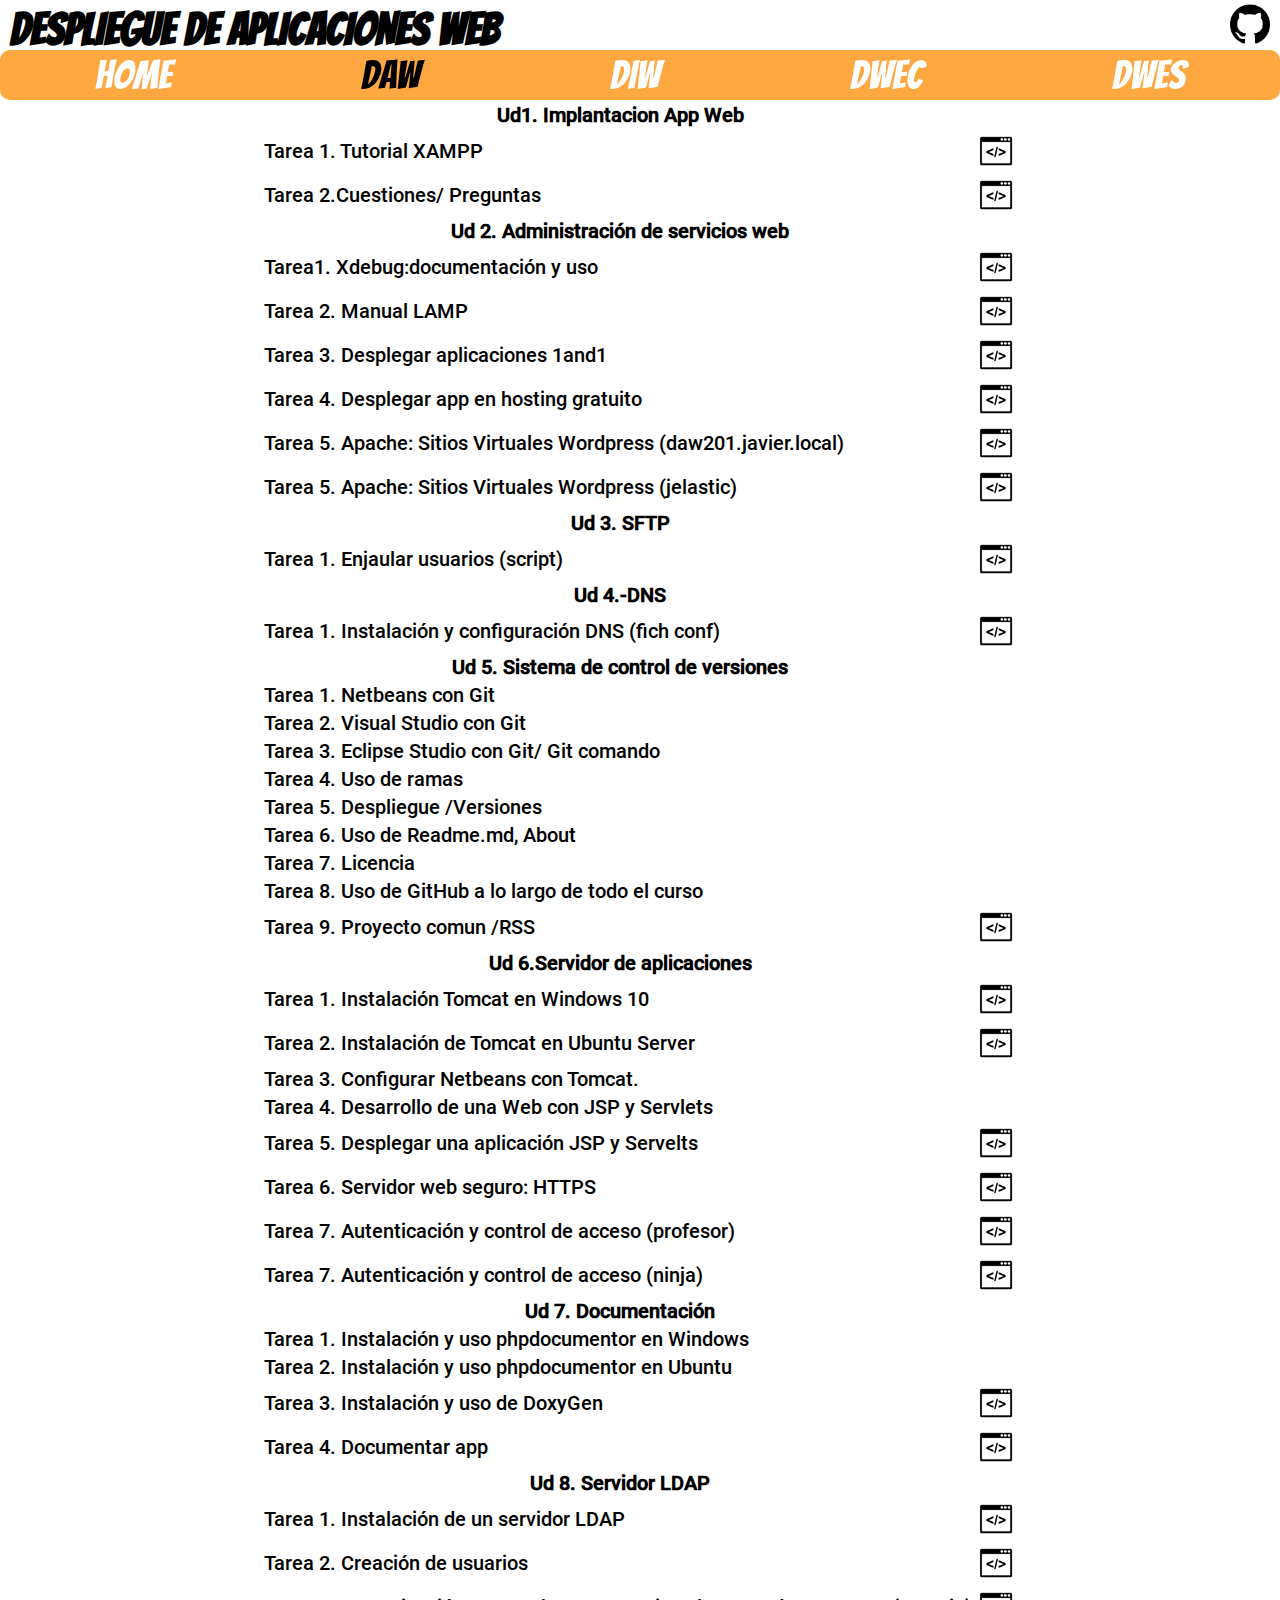
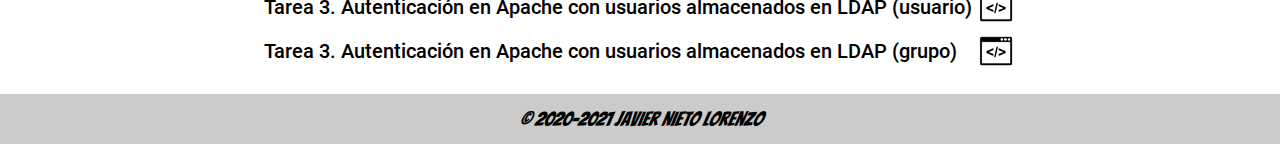
<file: index.html>
<!DOCTYPE html>
<!--
    Autor.- Javier Nieto 
    Fecha de modificacion.- 2020/10/06
-->
<html>

<head>
    <title>DAW - Javier Nieto Lorenzo</title>
    <meta charset="UTF-8">
    <meta name="viewport" content="width=device-width, initial-scale=1.0">
    <meta name="author" content="Javier Nieto Lorenzo">
    <meta name="robots" content="index, follow">
    <link rel="stylesheet" href="webroot/css/estilos.css" type="text/css">
    <link rel="icon" href="webroot/media/favicon.ico" type="image/x-icon">
</head>

<body>
    <header>
        <h1>DESPLIEGUE DE APLICACIONES WEB </h1>
        <a class="github" href="https://github.com/JavierNLSauces/" target="_blank"><img src="webroot/media/github.png" alt="github icon"></a>
    </header>

    <nav>
        <ul>
            <li>
                <a href="../index.html">HOME</a>
            </li>
            <li class="active">
                <a href="#">DAW</a>
            </li>
            <li>
                <a href="#">DIW</a>
            </li>
            <li>
                <a href="#">DWEC</a>
            </li>
            <li>
                <a href="../proyectoDWES/indexProyectoDWES.php">DWES</a>
            </li>
        </ul>
    </nav>

    <main>
        <table class="content">
            <tr>
                <th>Ud1. Implantacion App Web</th>
                <th></th>
            </tr>
            <tr>
                <td>Tarea 1. Tutorial XAMPP</td>
                <td><a href="ud1/tarea1/UD1. Tarea 1 .pdf" target="_blank"><img src="webroot/media/code_image.png" alt="ejecutar código"></a></td>
            </tr>
            <tr>
                <td>Tarea 2.Cuestiones/ Preguntas</td>
                <td><a href="ud1/tarea2/JNL_Ud1_Tarea2.pdf" target="_blank"><img src="webroot/media/code_image.png" alt="ejecutar código"></a></td>
            </tr>
            <tr>
                <th>Ud 2. Administración de servicios web</th>
                <th></th>
            </tr>
            <tr>
                <td>Tarea1. Xdebug:documentación y uso</td>
                <td><a href="https://github.com/JavierNLSauces/JNL2021DAW/blob/master/ud2/tarea1/xdebug.ini" target="_blank"><img src="webroot/media/code_image.png" alt="ejecutar código"></a></td>
            </tr>
            <tr>
                <td>Tarea 2. Manual LAMP</td>
                <td><a href="ud2/tarea2/Manual_LAMP.pdf" target="_blank"><img src="webroot/media/code_image.png" alt="ejecutar código"></a></td>
            </tr>
            <tr>
                <td>Tarea 3. Desplegar aplicaciones 1and1</td>
                <td><a href="https://daw217.ieslossauces.es/" target="_blank"><img src="webroot/media/code_image.png" alt="ejecutar código"></a></td>
            </tr>
            <tr>
                <td>Tarea 4. Desplegar app en hosting gratuito</td>
                <td><a href="http://daw217.atwebpages.com/" target="_blank"><img src="webroot/media/code_image.png" alt="ejecutar código"></a></td>
            </tr>
            <tr>
                <td>Tarea 5. Apache: Sitios Virtuales Wordpress (daw201.javier.local)</td>
                <td><a href="http://daw201.javier.local/" target="_blank"><img src="webroot/media/code_image.png" alt="ejecutar código"></a></td>
            </tr>
            <tr>
                <td>Tarea 5. Apache: Sitios Virtuales Wordpress (jelastic)</td>
                <td><a href="http://env-9374435.es-1.axarnet.cloud/" target="_blank"><img src="webroot/media/code_image.png" alt="ejecutar código"></a></td>
            </tr>
            <tr>
                <th>Ud 3. SFTP</th>
                <th></th>
            </tr>
            <tr>
                <td>Tarea 1. Enjaular usuarios (script)</td>
                <td><a href="https://github.com/JavierNLSauces/JNL2021DAW/tree/master/ud3/tarea1/users" target="_blank"><img src="webroot/media/code_image.png" alt="ejecutar código"></a></td>
            </tr>
            <tr>
                <th>Ud 4.-DNS</th>
                <th></th>
            </tr>
            <tr>
                <td>Tarea 1. Instalación y configuración DNS (fich conf)</td>
                <td><a href="https://github.com/JavierNLSauces/JNL2021DAW/tree/master/ud4/tarea1/bind" target="_blank"><img src="webroot/media/code_image.png" alt="ejecutar código"></a></td>
            </tr>
            <tr>
                <th>Ud 5. Sistema de control de versiones</th>
                <th></th>
            </tr>
            <tr>
                <td>Tarea 1. Netbeans con Git</td>
            </tr>
            <tr>
                <td>Tarea 2. Visual Studio con Git</td>
            </tr>
            <tr>
                <td>Tarea 3. Eclipse Studio con Git/ Git comando</td>
            </tr>
            <tr>
                <td>Tarea 4. Uso de ramas</td>
            </tr>
            <tr>
                <td>Tarea 5. Despliegue /Versiones</td>
            </tr>
            <tr>
                <td>Tarea 6. Uso de Readme.md, About</td>
            </tr>
            <tr>
                <td>Tarea 7. Licencia</td>
            </tr>
            <tr>
                <td>Tarea 8. Uso de GitHub a lo largo de todo el curso</td>
            </tr>
            <tr>
                <td>Tarea 9. Proyecto comun /RSS </td>
                <td><a href="https://daw217.ieslossauces.es/AplicacionFinalDWESJavier2021/webroot/rss/rss.xml" target="_blank"><img src="webroot/media/code_image.png" alt="ejecutar código"></a></td>
            </tr>

            <tr>
                <th>Ud 6.Servidor de aplicaciones</th>
                <th></th>
            </tr>
            <tr>
                <td>Tarea 1. Instalación Tomcat en Windows 10</td>
                <td><a href="http://192.168.3.17:8080/" target="_blank"><img src="webroot/media/code_image.png" alt="ejecutar código"></a></td>
            </tr>
            <tr>
                <td>Tarea 2. Instalación de Tomcat en Ubuntu Server</td>
                <td><a href="http://192.168.3.217:8080/" target="_blank"><img src="webroot/media/code_image.png" alt="ejecutar código"></a></td>
            </tr>
            <tr>
                <td>Tarea 3. Configurar Netbeans con Tomcat.</td>
            </tr>
            <tr>
                <td>Tarea 4. Desarrollo de una Web con JSP y Servlets</td>
            </tr>
            <tr>
                <td>Tarea 5. Desplegar una aplicación JSP y Servelts</td>
                <td><a href="http://192.168.3.217:8080/HolaMundo/" target="_blank"><img src="webroot/media/code_image.png" alt="ejecutar código"></a></td>
            </tr>
            <tr>
                <td>Tarea 6. Servidor web seguro: HTTPS</td>
                <td><a href="https://javier.local/"><img src="webroot/media/code_image.png" alt="ejecutar código"></a></td>
            </tr>
            <tr>
                <td>Tarea 7. Autenticación y control de acceso (profesor)</td>
                <td><a href="https://192.168.3.217/profesor/" target="_blank"><img src="webroot/media/code_image.png" alt="ejecutar código"></a></td>
            </tr>
            <tr>
                <td>Tarea 7. Autenticación y control de acceso (ninja)</td>
                <td><a href="https://192.168.3.217/ninja/" target="_blank"><img src="webroot/media/code_image.png" alt="ejecutar código"></a></td>
            </tr>
            <tr>
                <th>Ud 7. Documentación</th>
                <th></th>
            </tr>
            <tr>
                <td>Tarea 1. Instalación y uso phpdocumentor en Windows</td>
            </tr>
            <tr>
                <td>Tarea 2. Instalación y uso phpdocumentor en Ubuntu</td>
            </tr>
            <tr>
                <td>Tarea 3. Instalación y uso de DoxyGen</td>
                <td><a href="https://daw217.ieslossauces.es/AplicacionFinalDWESJavier2021/doc/doxygen/index.html" target="_blank"><img src="webroot/media/code_image.png" alt="ejecutar código"></a></td>
            </tr>
            <tr>
                <td>Tarea 4. Documentar app</td>
                <td><a href="https://daw217.ieslossauces.es/AplicacionFinalDWESJavier2021/doc/phpDocumentor/index.html" target="_blank"><img src="webroot/media/code_image.png" alt="ejecutar código"></a></td>
            </tr>

            <tr>
                <th>Ud 8. Servidor LDAP</th>
                <th></th>
            </tr>
            <tr>
                <td>Tarea 1. Instalación de un servidor LDAP</td>
                <td><a href="http://192.168.3.117/phpldapadmin/" target="_blank"><img src="webroot/media/code_image.png" alt="ejecutar código"></a></td>
            </tr>
            <tr>
                <td>Tarea 2. Creación de usuarios</td>
                <td><a href="https://github.com/JavierNLSauces/JNL2021DAW/blob/master/ud8/tarea2/ldap/export.ldif" target="_blank"><img src="webroot/media/code_image.png" alt="ejecutar código"></a></td>
            </tr>
            <tr>
                <td>Tarea 3. Autenticación en Apache con usuarios almacenados en LDAP (usuario)</td>
                <td><a href="https://192.168.3.217/usuario/" target="_blank"><img src="webroot/media/code_image.png" alt="ejecutar código"></a></td>
            </tr>
            <tr>
                <td>Tarea 3. Autenticación en Apache con usuarios almacenados en LDAP (grupo)</td>
                <td><a href="https://192.168.3.217/grupo/" target="_blank"><img src="webroot/media/code_image.png" alt="ejecutar código"></a></td>
            </tr>
        </table>


    </main>

    <footer>
        <address> &copy; 2020-2021 Javier Nieto Lorenzo </address>
    </footer>

</html>
</file>
<file: webroot/css/estilos.css>
/* 
    Autor.- Javier Nieto 
    Fecha de modificacion.- 2020/09/29
 */

@import url("https://fonts.googleapis.com/css2?family=Bangers&display=swap");
@font-face {
  font-family: "Bangers";
  src: url(../fonts/Bangers-Regular.ttf);
}
@import url("https://fonts.googleapis.com/css2?family=Roboto:wght@500&display=swap");
@font-face {
  font-family: "Roboto";
  src: url(../fonts/Roboto-Medium.ttf);
}
* {
  box-sizing: border-box;
  font-family: "Bangers";
}

html {
  max-width: 100vw;
  max-height: 100vh;
}

body {
  width: 100%;
  margin: 0px;
}

/* -------- HEADER -------- */

header {
  display: flex;
  justify-content: space-between;
  align-items: center;
  margin: 0px 10px;
}

header > h1 {
  height: 40px;
  margin: 5px 0px;
  text-align: center;
  font-size: 45px;
}

.github > img {
  width: 40px;
}

/* -------- NAV -------- */

nav {
  margin: 0px;
  width: 100%;
  height: 50px;
  border-radius: 10px;
  background-color: rgb(255 137 0 / 0.74);
  position: sticky;
  top: 0px;
}

nav > ul {
  display: flex;
  flex-direction: row;
  align-items: center;
  justify-content: space-around;
  list-style: none;
  margin: 0px;
  padding: 0px;
  height: 100%;
}

nav > ul > li a {
  text-decoration: none;
  color: white;
  font-size: 40px;
}

.active a {
  color: black;
}

.active:hover {
  transform: none;
}

nav > ul > li:hover {
  transform: scale(1.5);
}

nav > ul > li a:hover {
  color: black;
}

/* -------- MAIN -------- */

main {
  display: flex;
  flex-direction: column;
  align-items: center;
  justify-content: space-around;
  min-height: calc(100vh - 150px);
  margin: 0px 20px 0px 20px; 
}
.content{
    margin-bottom: 20px; 
}
.content th, .content td{
    font-family: "Roboto";
    font-size: 20px;
}

.content th{
    
    padding-left: 5px;

}

.content a{
    text-decoration: none; 
    
}

.content tr>td>a>img{
    width: 40px;
    display: block;
    margin: auto auto;
}



/* -------- FOOTER -------- */

footer {
  height: 50px;
  text-align: center;
  background-color: #908c8c75;
  display: flex;
  align-items: center;
  justify-content: space-around;
}
footer > address {
  font-size: 20px;
  padding: 10px 10px;
}

.info {
  max-width: 550px;
  max-height: 400px;
  border: 2px solid grey;
  text-align: justify;
  font-size: 23px;
  padding: 10px 10px;
}

.info,
.info li {
  font-family: "Roboto";
}

.logo {
  margin: 4px 0px;
  width: 28%;
  max-width: 280px;
}
</file>
